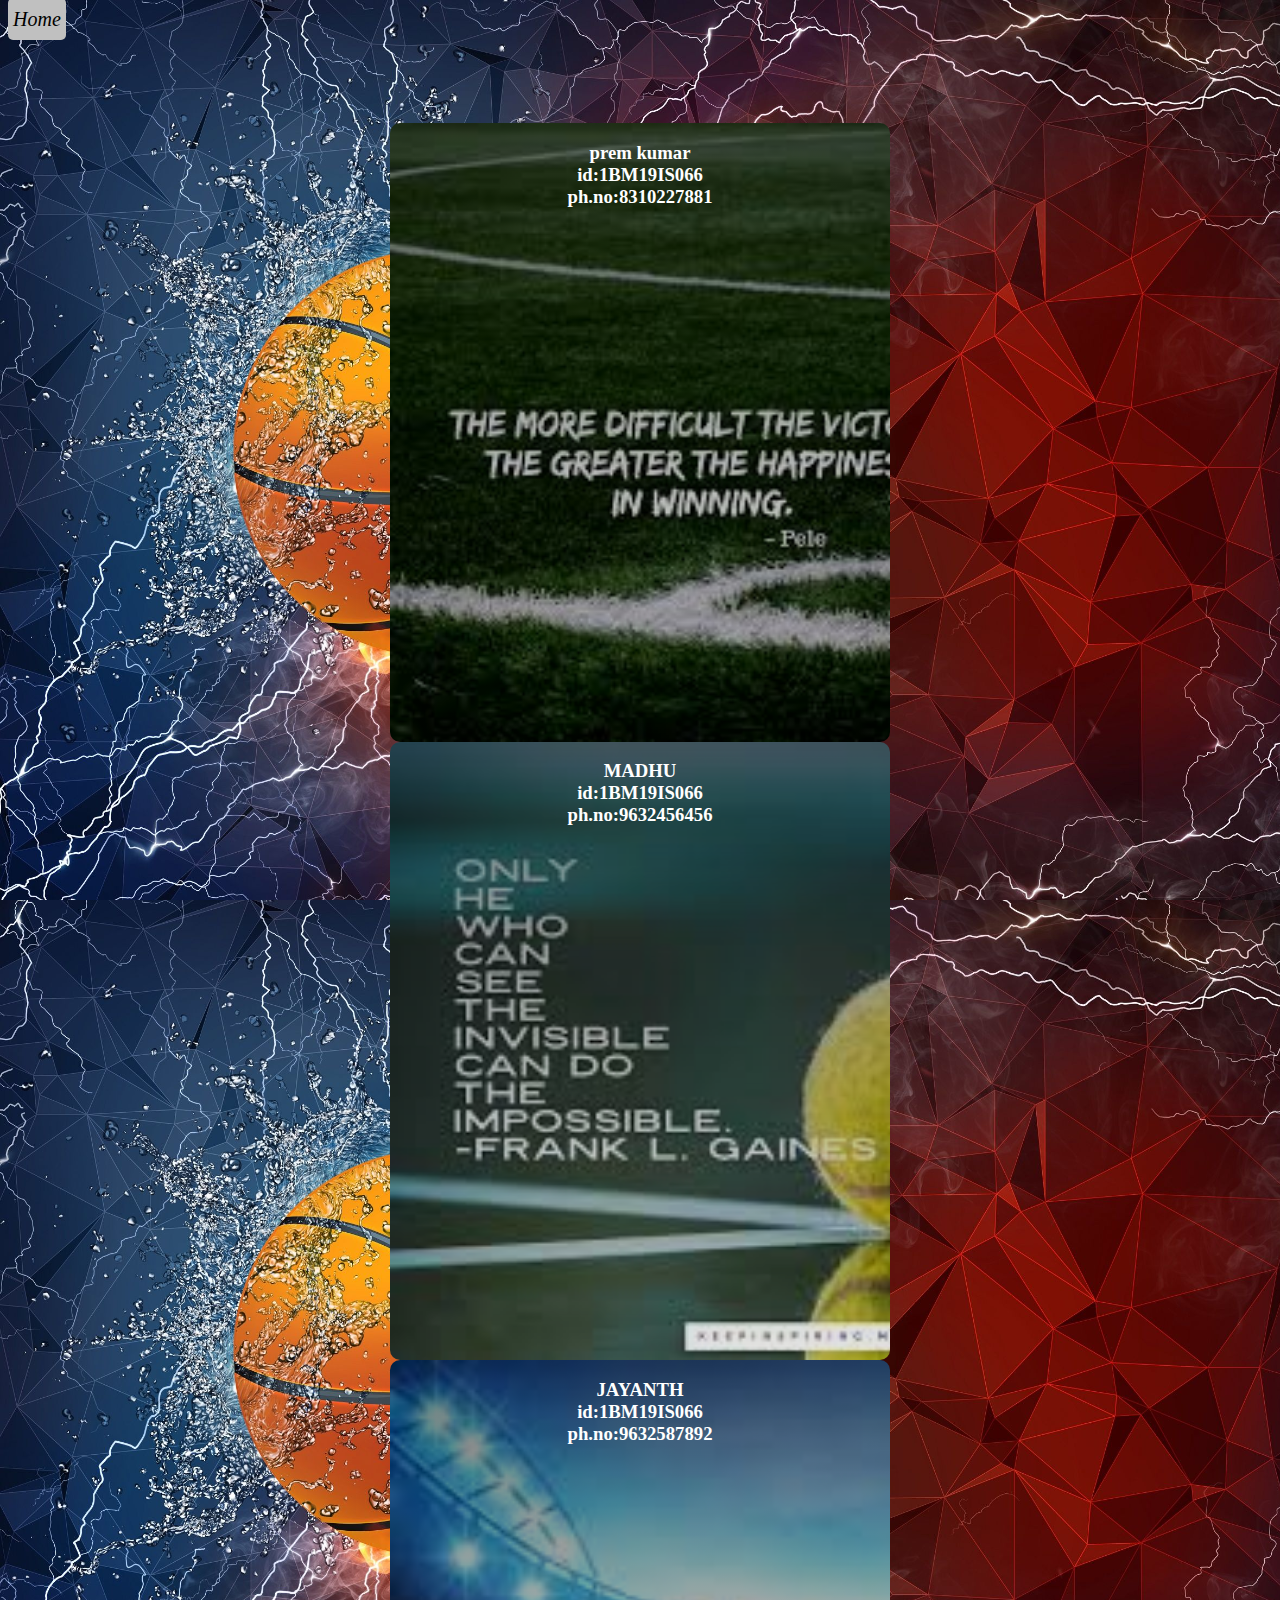
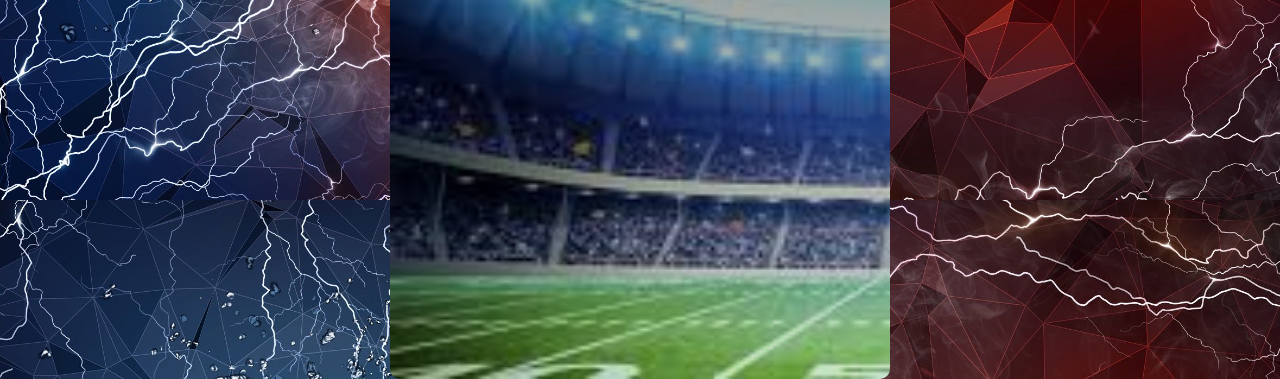
<file: aboutme (1).html>
<html>
<head>
<style>
body{
background-image:url("back.jpg");
background-size:cover;
}
h3{
Color:white;
}

 .xop-section{
max-width:500px;
margin:0 auto;
padding:6% 2%;
max-height:50px;
}

.xop-grid{
margin:20 px 0 0 0;
padding:0;
list-style:none;
display:block;
text-align:center;
width:100%;
}

.xop-grid:after {
 clear: both;
}

.xop-grid:after, .xop-box:before {
 content: "";
display: table;
}

.xop-grid li {
 width: 150px;
height: 100px;
display: inline;
margin:20px;
}

.xop-box {
 width: 100%;
height: 70%;
position: relative;
cursor: pointer;
border-radius: 10px;
-webkit-transition: 0.3s ease-in-out,-webkit-transform 0.3s ease-in-out;
-moz-transition: 0.3s ease-in-out,-moz-transition 0.3s ease-in-out;
transition: 0.3s ease-in-out, transform 0.3s ease-in-out;  
}

.xop-box:hover {
 transform: scale(1.05);

}

.xop-img-1 {
 background: linear-gradient(rgba( 0, 0, 0, 0.50),rgba(0, 0, 0, 0.10)),
url("quote5.jpg");
background-size:cover;
}
.xop-img-2 {
 background: linear-gradient(rgba( 0, 0, 0, 0.50),rgba(0, 0, 0, 0.10)),
url("quote2.jpg");
background-size:cover;
}
.xop-img-3 {
 background: linear-gradient(rgba( 0, 0, 0, 0.50),rgba(0, 0, 0, 0.10)),
url("quote6.jpg");
background-size:cover;
}

#new{
padding:10px 5px;
background-color:silver;
border-radius:5px;
color:black;
font-style:italic;
font-size:20px;
text-decoration:none;
align:left;
left-align:30px;
}
#new:hover{
background-color:white;
}

.xop-info h3 {
 font-family: 'pacifico', cursive;
font-weight: 400;
color: #fff;
font-size: 42px;
margin: 0 30px;
padding: 100px 0 0 0;
line-height: 1.5;
}

.xop-info p {
 font-family: 'Source Sans Pro', sans-serif;
color:#fff;
} 
</style>
</head>
<body>
<a href="main2.html" id="new">Home</a>
<div class="xop-section">
<ul class="xop-grid">
<li>
<div class="xop-box xop-img-1">

<h3>prem kumar<br>
id:1BM19IS066<br>
ph.no:8310227881<br>
</h3>
<p></p>

</div>
</li>
<li>
<div class="xop-box xop-img-2">

<h3>MADHU<br>
id:1BM19IS066<br>
ph.no:9632456456<br>
</h3>

</div>
</li>
<li>
<div class="xop-box xop-img-3">

<h3>JAYANTH<br>
id:1BM19IS066<br>
ph.no:9632587892<br>
</h3>

</div>
</li>

</ul>
</body>
</html>
</file>
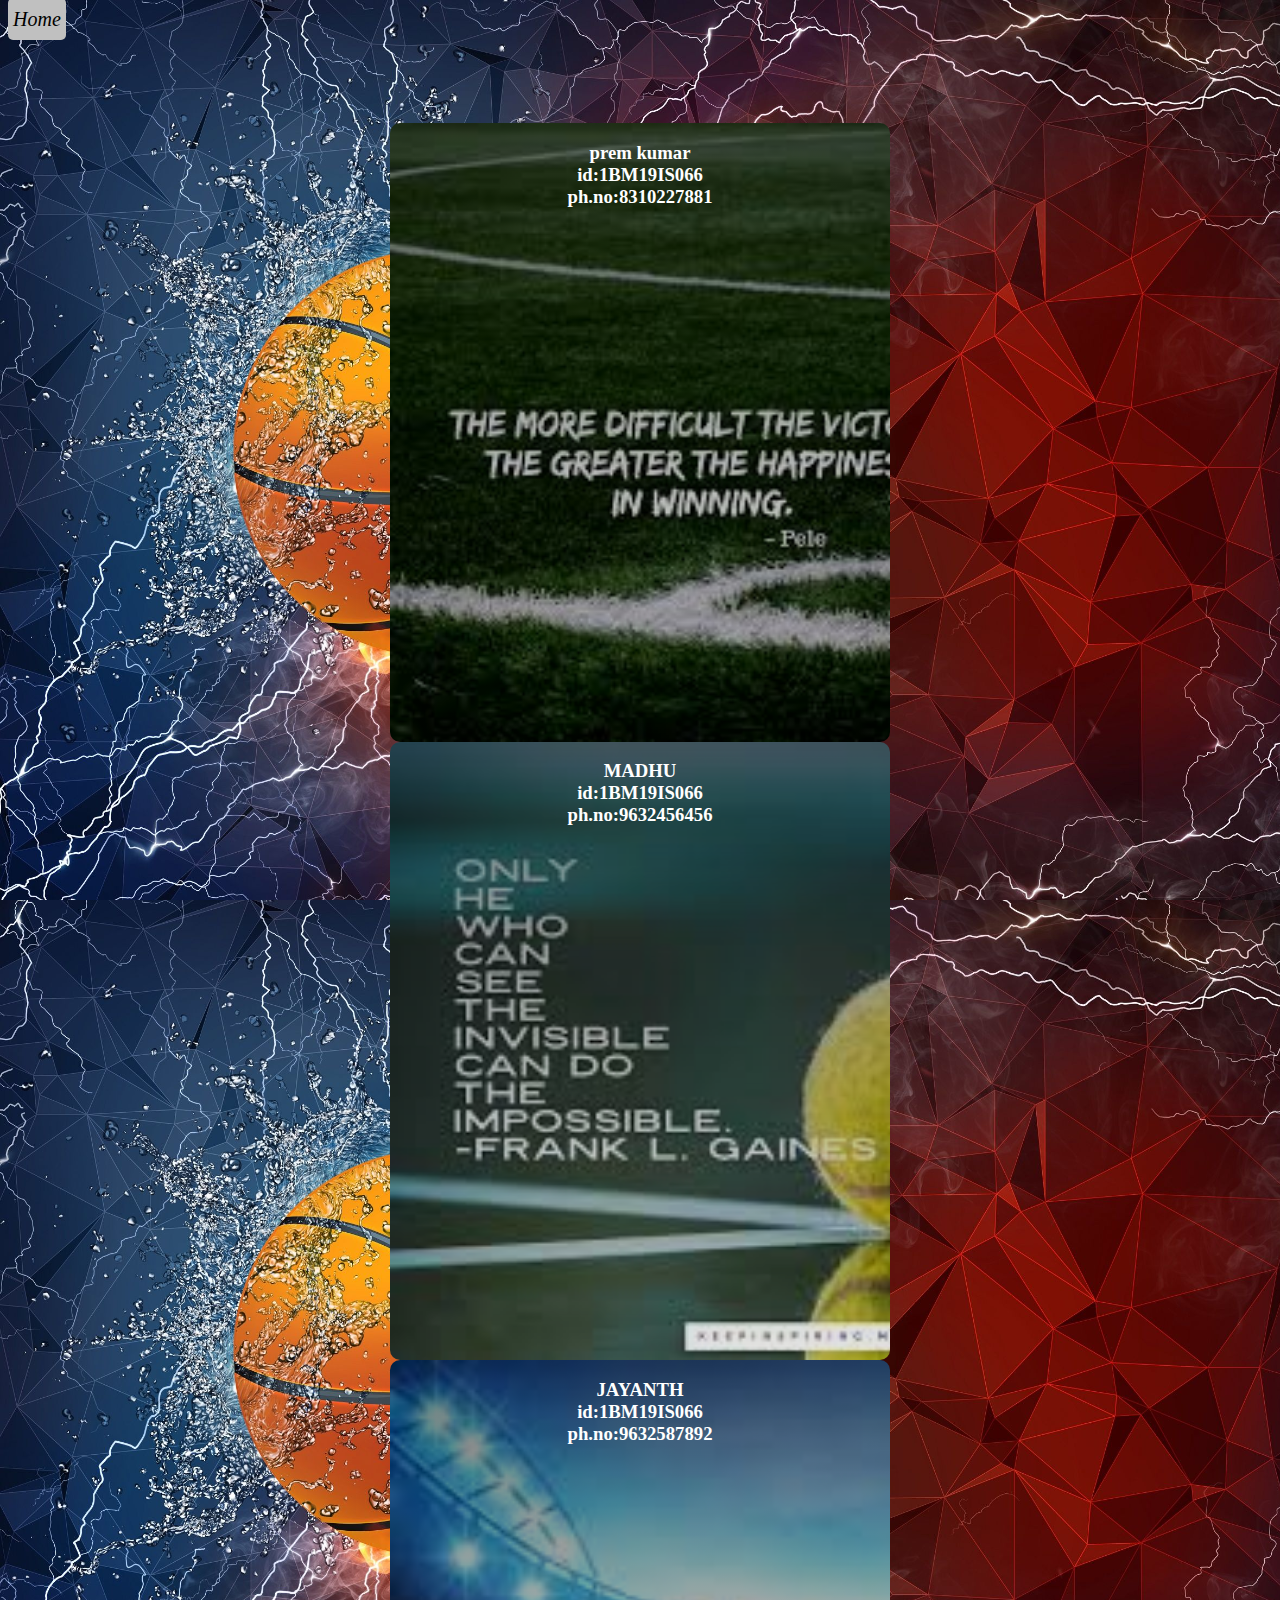
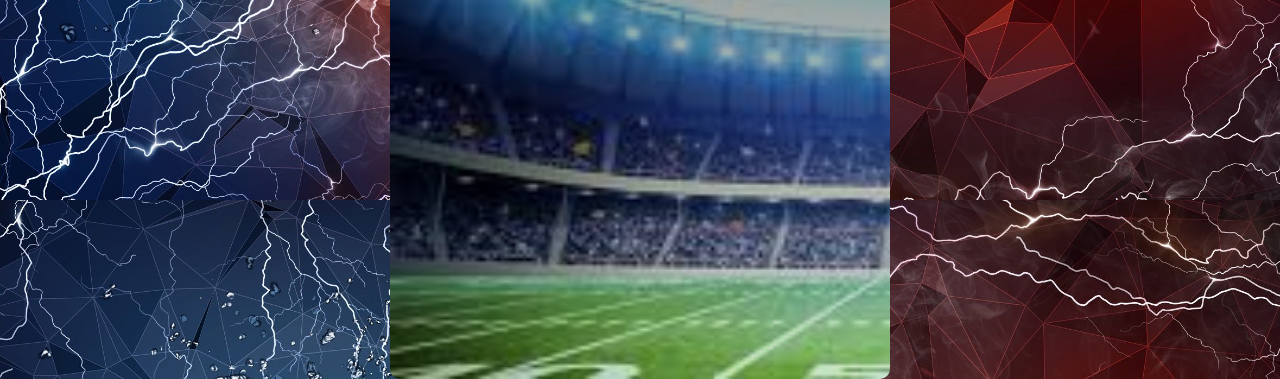
<file: aboutme.html>
<html>
<head>
<style>
body{
background-image:url("back.jpg");
background-size:cover;
}
h3{
Color:white;
}

 .xop-section{
max-width:500px;
margin:0 auto;
padding:6% 2%;
max-height:50px;
}

.xop-grid{
margin:20 px 0 0 0;
padding:0;
list-style:none;
display:block;
text-align:center;
width:100%;
}

.xop-grid:after {
 clear: both;
}

.xop-grid:after, .xop-box:before {
 content: "";
display: table;
}

.xop-grid li {
 width: 150px;
height: 100px;
display: inline;
margin:20px;
}

.xop-box {
 width: 100%;
height: 70%;
position: relative;
cursor: pointer;
border-radius: 10px;
-webkit-transition: 0.3s ease-in-out,-webkit-transform 0.3s ease-in-out;
-moz-transition: 0.3s ease-in-out,-moz-transition 0.3s ease-in-out;
transition: 0.3s ease-in-out, transform 0.3s ease-in-out;  
}

.xop-box:hover {
 transform: scale(1.05);

}

.xop-img-1 {
 background: linear-gradient(rgba( 0, 0, 0, 0.50),rgba(0, 0, 0, 0.10)),
url("quote5.jpg");
background-size:cover;
}
.xop-img-2 {
 background: linear-gradient(rgba( 0, 0, 0, 0.50),rgba(0, 0, 0, 0.10)),
url("quote2.jpg");
background-size:cover;
}
.xop-img-3 {
 background: linear-gradient(rgba( 0, 0, 0, 0.50),rgba(0, 0, 0, 0.10)),
url("quote6.jpg");
background-size:cover;
}
.xop-img-4 {
 background: linear-gradient(rgba( 0, 0, 0, 0.50),rgba(0, 0, 0, 0.10)),
url(saiprasad1.jpg);
background-size:cover;
height:80%;
width:90%;
}

#new{
padding:10px 5px;
background-color:silver;
border-radius:5px;
color:black;
font-style:italic;
font-size:20px;
text-decoration:none;
align:left;
left-align:30px;
}
#new:hover{
background-color:white;
}

.xop-info h3 {
 font-family: 'pacifico', cursive;
font-weight: 400;
color: #fff;
font-size: 42px;
margin: 0 30px;
padding: 100px 0 0 0;
line-height: 1.5;
}

.xop-info p {
 font-family: 'Source Sans Pro', sans-serif;
color:#fff;
} 
</style>
</head>
<body>
<a href="main2.php" id="new">Home</a>
<div class="xop-section">
<ul class="xop-grid">
<li>
<div class="xop-box xop-img-1">

<h3>prem kumar<br>
id:1BM19IS066<br>
ph.no:8310227881<br>
</h3>
<p></p>

</div>
</li>
<li>
<div class="xop-box xop-img-2">

<h3>MADHU<br>
id:1BM19IS066<br>
ph.no:9632456456<br>
</h3>

</div>
</li>
<li>
<div class="xop-box xop-img-3">

<h3>JAYANTH<br>
id:1BM19IS066<br>
ph.no:9632587892<br>
</h3>

</div>
</li>

</ul>
</body>
</html>
</file>
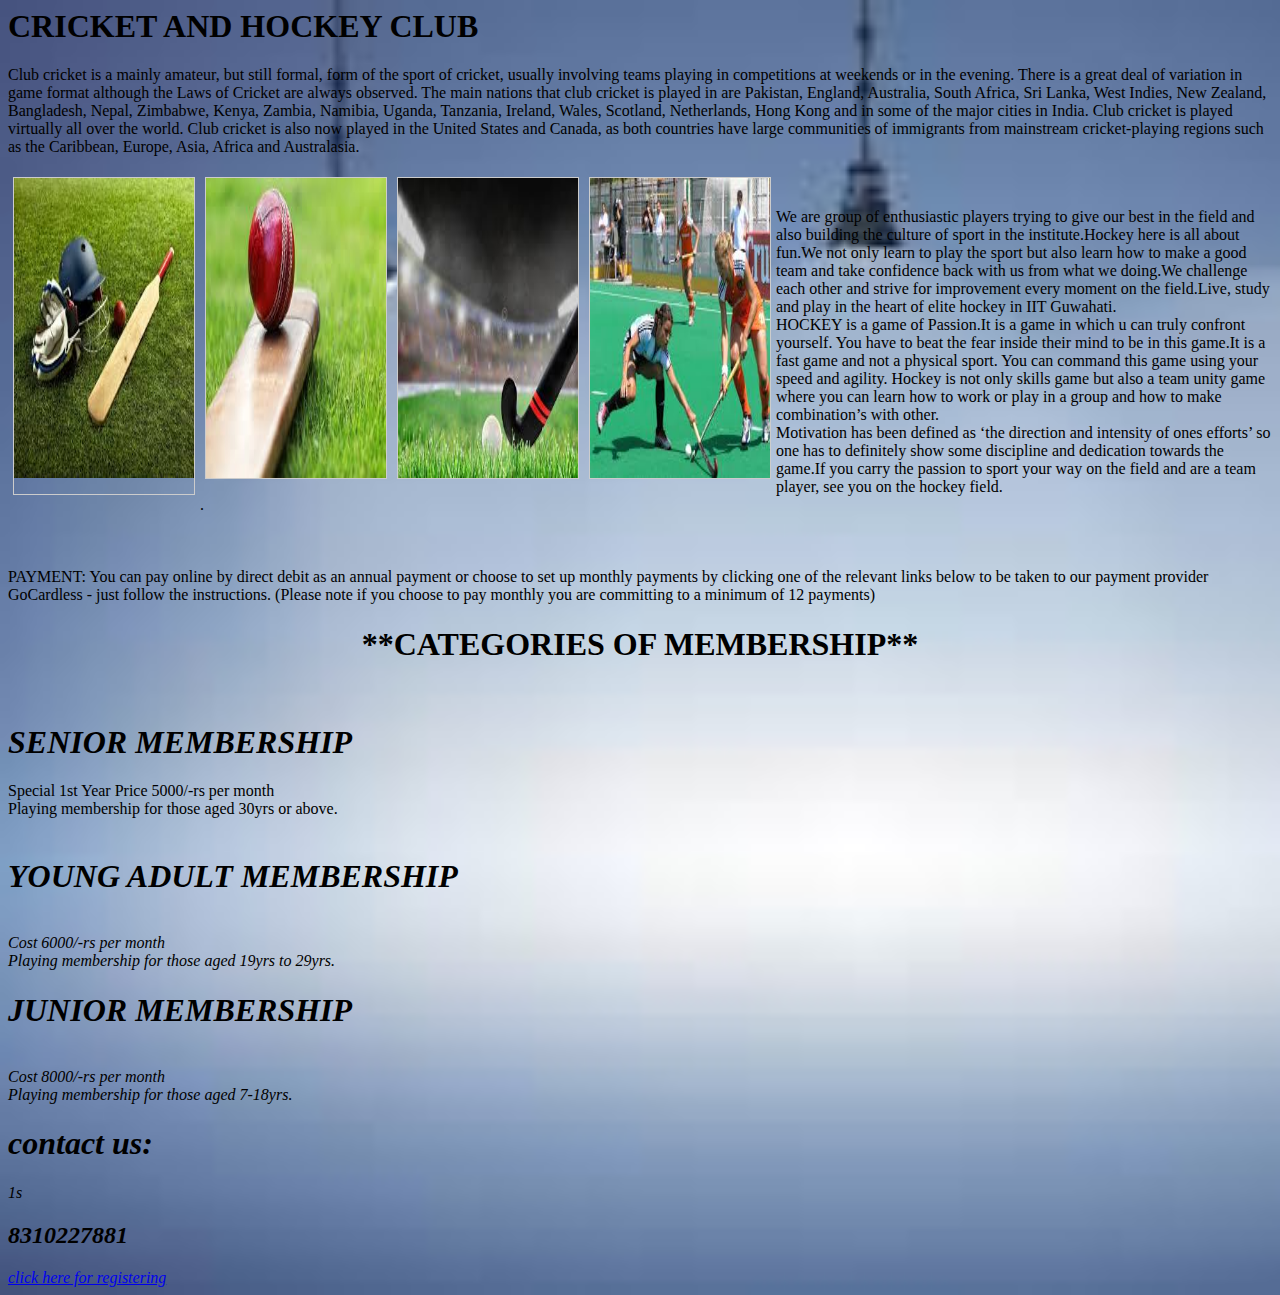
<file: club1.html>
<HTML>
    <head>
    <title> CLUB ON CRICKET AND hockey</title>
    <style>
    body{
    background:'back2.jpg';
    background-image: url(back2.jpg);
    background-size:cover;
    }
    </style>
    </head>
    <font color="black">
    <body>
    <p><h1> CRICKET AND HOCKEY CLUB</h1>
    Club cricket is a mainly amateur, but still formal, form of the sport of cricket, usually involving teams playing in competitions at weekends or in the evening.
     There is a great deal of variation in game format although the Laws of Cricket are always observed. The main nations that club cricket is played in are Pakistan, 
    England, Australia, South Africa, Sri Lanka, West Indies, New Zealand, Bangladesh, Nepal, Zimbabwe, Kenya, Zambia, Namibia, Uganda, Tanzania, Ireland, Wales, Scotland,
     Netherlands, Hong Kong and in some of the major cities in India. Club cricket is played virtually all over the world. Club cricket is also now played in the United 
    States and Canada, as both countries have large communities of immigrants from mainstream cricket-playing regions such as the Caribbean, Europe, Asia, Africa and 
    Australasia.<br>
    <p>
    </body><head>
    <style>
    div.gallery {
        margin: 5px;
        border: 1px solid #ccc;
        float: left;
        width: 180px;
    }
    
    div.gallery:hover {
        border: 1px solid #777;
    }
    
    div.gallery img {
        width: 100%;
        height: 300;
    }
    
    div.desc {
        padding: 15px;
        text-align: center;
    }
    </style>
    </head>
    <body>
    
    <div class="gallery">
        <img src="cric1.jpg" alt="cric1" width="300" height="200">
    <p>
      </a>
    </div>
    
    <div class="gallery">
        <img src="cric2.jpg" alt="crcicket pic" width="300" height="200">
      </a>
    </div>
    
    <div class="gallery">
        <img src="hockey1.jpg" alt="hockey pic" width="300" height="200">
      </a>
    </div>
    
    <div class="gallery">
        <img src="hockey2.jpg" alt="hockey pic" width="300" height="200">
      </a>
    </div>	
    </body><br><br>
    <body>
    We are group of enthusiastic players trying to give our best in the field and also building the culture of sport in the institute.Hockey here is all about fun.We 
    not only learn to play the sport but also learn how to make a good team and take confidence back with us from what we doing.We challenge each other and strive for
     improvement every moment on the field.Live, study and play in the heart of elite hockey in IIT Guwahati.<br>
    
    HOCKEY is a game of Passion.It is a game in which u can truly confront yourself. You have to beat the fear inside their mind to be in this game.It is a fast game 
    and not a physical sport. You can command this game using your speed and agility. Hockey is not only skills game but also a team unity game where you can learn how 
    to work or play in a group and how to make combination’s with other. <br>
    
    Motivation has been defined as ‘the direction and intensity of ones efforts’ so one has to definitely show some discipline and dedication towards the game.If
     you carry the passion to sport your way on the field and are a team player, see you on the hockey field.<br>.
    </body>
    <body><br>
      <br><br>
      <br>
      

    PAYMENT:
    You can pay online by direct debit as an annual payment or choose to set up monthly payments by clicking one of the relevant links below to be taken to our
     payment provider GoCardless - just follow the instructions. (Please note if you choose to pay monthly you are committing to a minimum of 12 payments)<br>
    <h1><b><center>**CATEGORIES OF MEMBERSHIP**</center></b></h1><br>
    <h1><i>SENIOR MEMBERSHIP</i></h1>
    Special 1st Year Price 5000/-rs  per month<br>
    
    Playing membership for those aged 30yrs or above. <br><br>
    <h1><i>YOUNG ADULT MEMBERSHIP</i1></h1><br>
    Cost 6000/-rs  per month<br>
    
    Playing membership for those aged 19yrs to 29yrs. <br>
    <h1><i>JUNIOR MEMBERSHIP</i></h1><br>
    Cost 8000/-rs per month<br>
    
    Playing membership for those aged 7-18yrs. <br>
    <h1> contact us:</h1>1s
    <h2>8310227881</h2></font>
    <link rel="style sheet"type="text/css"href="style.css"/>
    <a href="form2.html"><i>click here for registering </i></a></html>
</file>
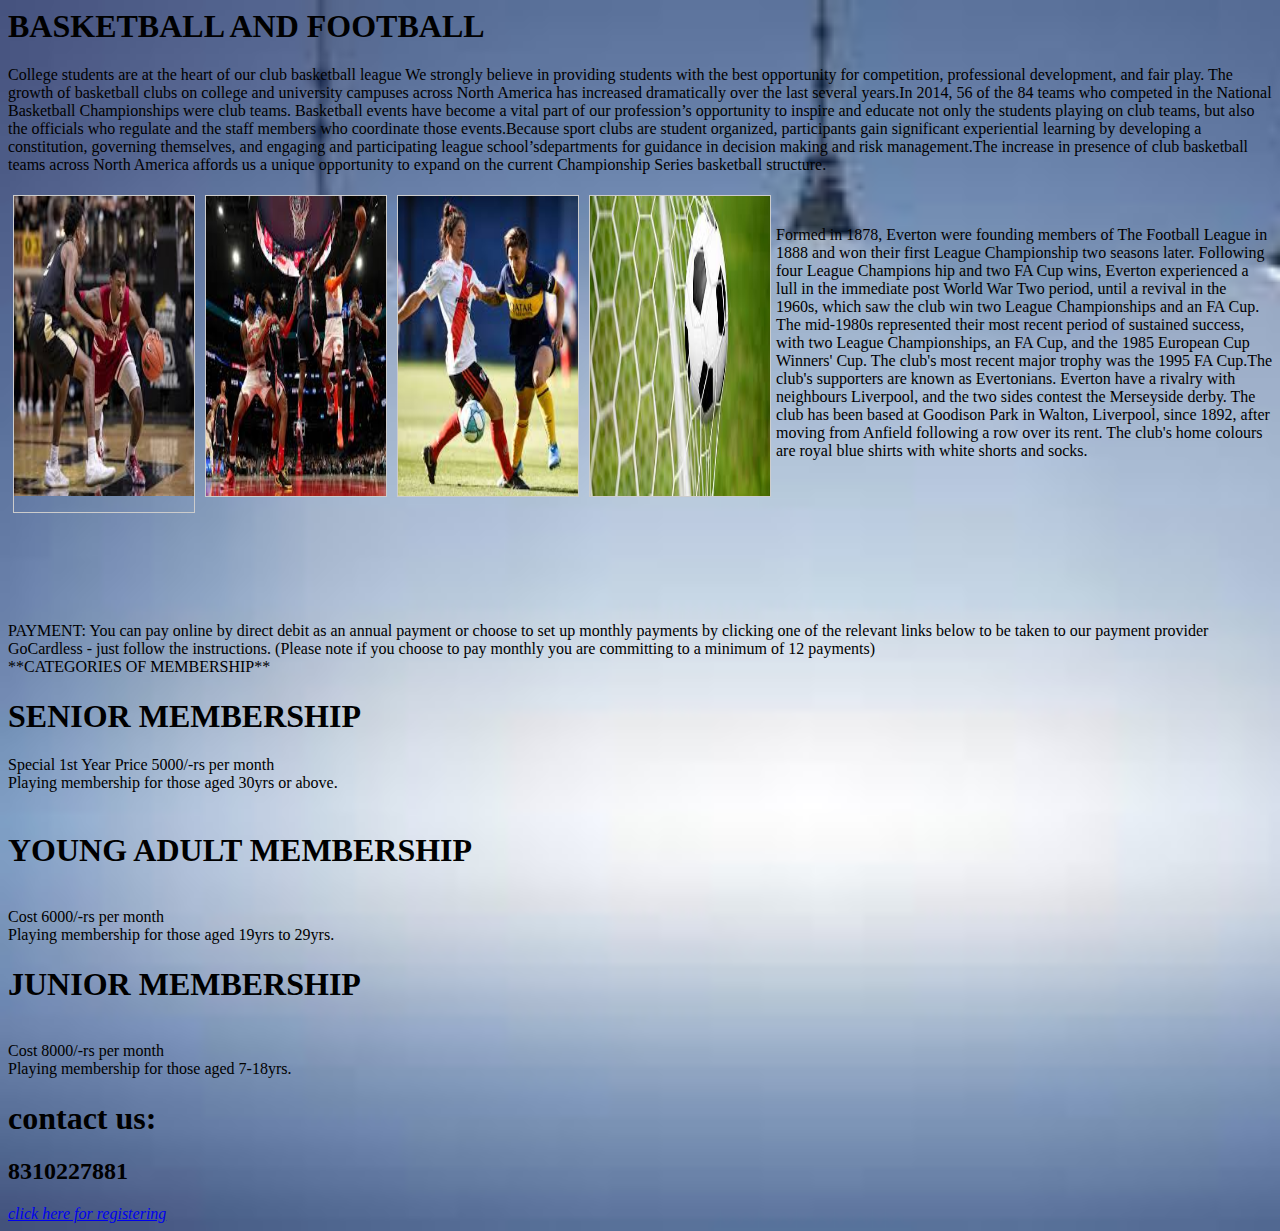
<file: club2.html>
<HTML>
    <head>
    <title> BASKETBALL AND FOOTBALL CLUB</title>
    <style>
    body{
    background-image:url('back2.jpg');
    background-position:cover;
    background-size:cover;
    }
    </style>
    </head>
    <font color="black">
    <body>
    <p><h1> BASKETBALL AND FOOTBALL</h1>
    College students are at the heart of our club basketball league
    We strongly believe in providing students with the best opportunity for competition, professional development, and fair play. The growth of basketball clubs on 
    college and university campuses across North America has increased dramatically over the last several years.In 2014, 56 of the 84 teams who competed in the 
     National Basketball Championships were club teams. Basketball events have become a vital part of our profession’s opportunity to inspire and educate not 
    only the students playing on club teams, but also the officials who regulate and the staff members who coordinate those events.Because sport clubs are student
     organized, participants gain significant experiential learning by developing a constitution, governing themselves, and engaging and participating league 
    school’sdepartments for guidance in decision making and risk management.The increase in presence of club basketball teams across North America affords us a unique 
    opportunity to expand on the current  Championship Series basketball structure.
    <p>
    </body><head>
    <style>
    div.gallery {
        margin: 5px;
        border: 1px solid #ccc;
        float: left;
        width: 180px;
    }
    
    div.gallery:hover {
        border: 1px solid #777;
    }
    
    div.gallery img {
        width: 100%;
        height: 300;
    }
    
    div.desc {
        padding: 15px;
        text-align: center;
    }
    </style>
    </head>
    <body>
    
    <div class="gallery">
        <img src="basket2..jpg" alt="cric1" width="300" height="200">
    <p>
      </a>
    </div>
    
    <div class="gallery">
        <img src="basket1.jpg" alt="crcicket pic" width="300" height="200">
      </a>
    </div>
    
    <div class="gallery">
        <img src="fb1.jpg" alt="cricket pic" width="300" height="200">
      </a>
    </div>
    
    <div class="gallery">
        <img src="fb2.jpg" alt="cricket pic" width="300" height="200">
      </a>
    </div>	
    </body><br><br>
    <body>
    Formed in 1878, Everton were founding members of The Football League in 1888 and won their first League Championship two seasons later. Following four League Champions
    hip and two FA Cup wins, Everton experienced a lull in the immediate post World War Two period, until a revival in the 1960s, which saw the club win two League
     Championships and an FA Cup. The mid-1980s represented their most recent period of sustained success, with two League Championships, an FA Cup, and the 1985 
    European Cup Winners' Cup. The club's most recent major trophy was the 1995 FA Cup.The club's supporters are known as Evertonians. Everton have a rivalry with
     neighbours Liverpool, and the two sides contest the Merseyside derby. The club has been based at Goodison Park in Walton, Liverpool, since 1892, after moving from 
    Anfield following a row over its rent. The club's home colours are royal blue shirts with white shorts and socks.
    </body><br>
    
    <body>
      <br>
      <br>
      <br>
      <br>
      <br>
      <br>
      <br><br>
      <br>

    PAYMENT:
    You can pay online by direct debit as an annual payment or choose to set up monthly payments by clicking one of the relevant links below to be taken to our
     payment provider GoCardless - just follow the instructions. (Please note if you choose to pay monthly you are committing to a minimum of 12 payments)<br>
    **CATEGORIES OF MEMBERSHIP**<br>
    <h1>SENIOR MEMBERSHIP</h1>
    Special 1st Year Price 5000/-rs  per month<br>
    
    
    Playing membership for those aged 30yrs or above. <br><br>
    <h1>YOUNG ADULT MEMBERSHIP</h1><br>
    Cost 6000/-rs  per month<br>
    
    Playing membership for those aged 19yrs to 29yrs. <br>
    <h1>JUNIOR MEMBERSHIP</h1><br>
    Cost 8000/-rs per month<br>
    
    Playing membership for those aged 7-18yrs. <br>
    <h1> contact us:</h1>
    <h2>8310227881</h2></font>
    <link rel="style sheet"type="text/css"href="style.css"/>
    <a href="form3.html"><i>click here for registering</i> </a></html>
</file>
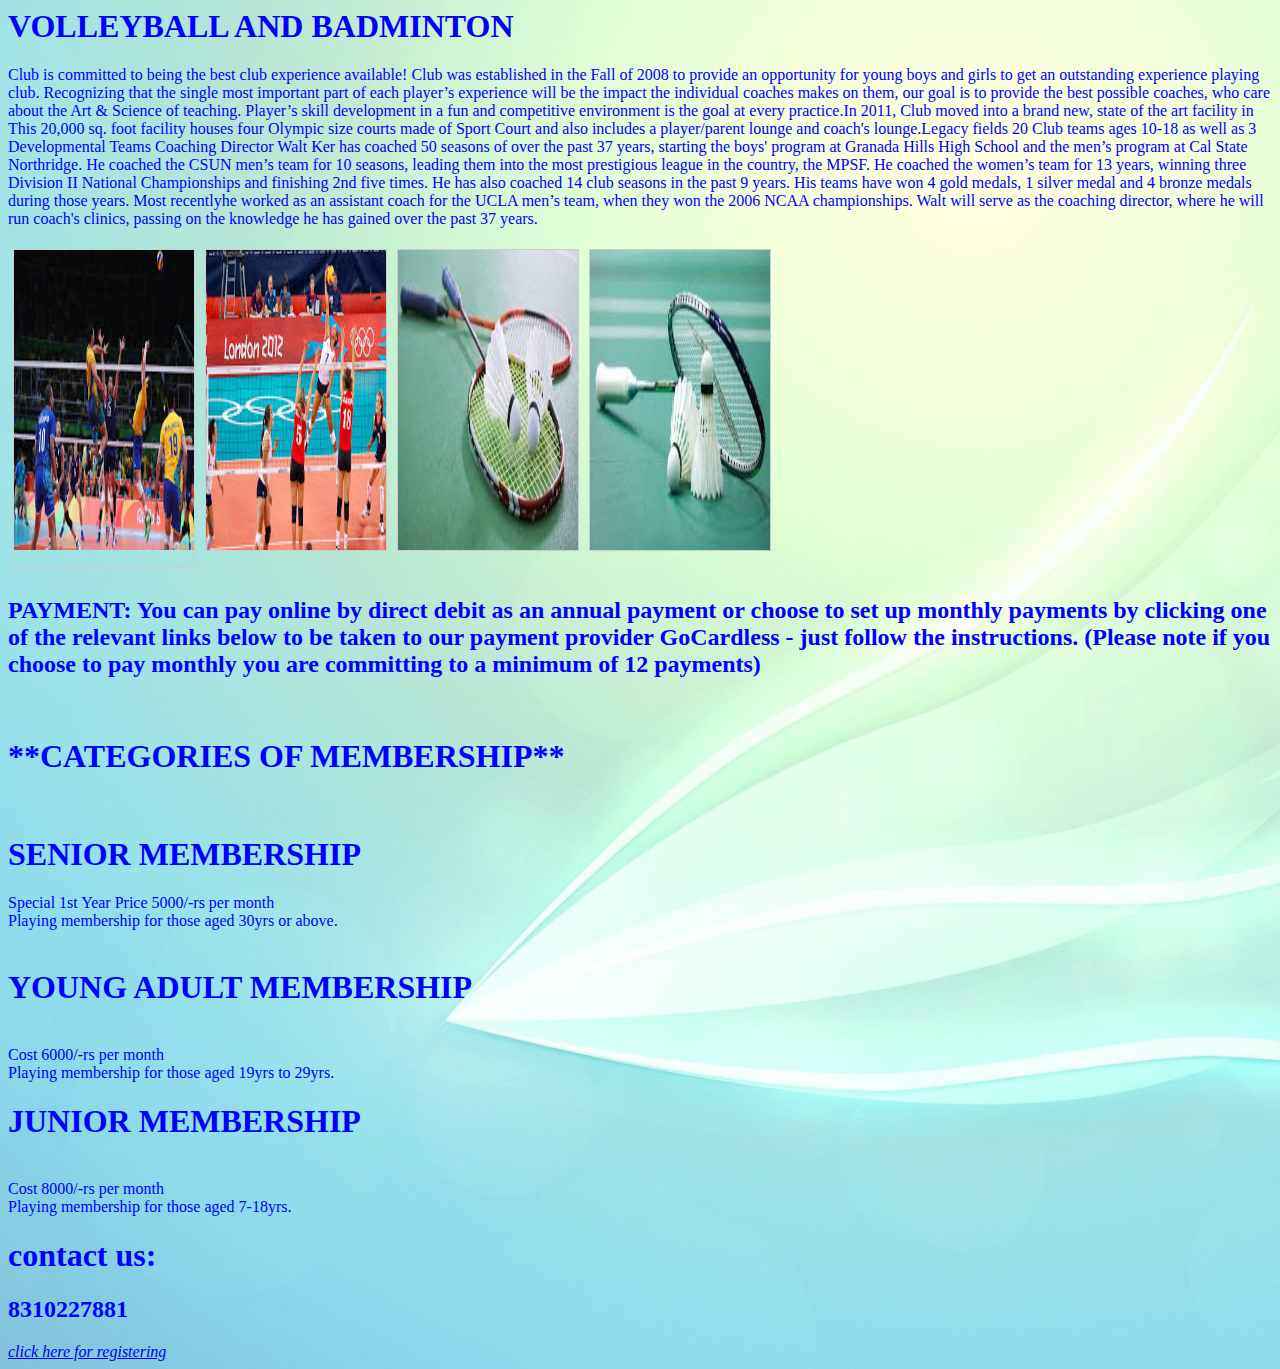
<file: club3.html>
<HTML>
    <head>
    <title> VOLLEYBALL AND BADMINTON CLUB</title>
    <style>
    body{
    background-image:url('back1.jpg');
    background-position:cover;
    background-size:cover;
    }
    </style>
    </head>
    <font color="blue">
    <body>
    <p><h1> VOLLEYBALL AND BADMINTON</h1>
     Club is committed to being the best club experience available! Club was established in the Fall of 2008 to provide an opportunity for young boys and girls to get an
     outstanding experience playing club. Recognizing that the single most important part of each player’s experience will be the impact the individual coaches makes on
     them, our goal is to provide the best possible coaches, who care about the Art & Science of teaching. Player’s skill development in a fun and competitive environment
     is the goal at every practice.In 2011,  Club moved into a brand new, state of the art facility in  This 20,000 sq. foot facility houses four Olympic size  courts made
     of Sport Court and also includes a player/parent lounge and coach's lounge.Legacy fields 20 Club teams ages 10-18 as well as 3 Developmental Teams Coaching Director
     Walt Ker has coached 50 seasons of over the past 37 years, starting the boys' program at Granada Hills High School and the men’s program at Cal State Northridge.  He
     coached the CSUN men’s team for 10 seasons, leading them into the most prestigious league in the country, the MPSF. He coached the women’s team for 13 years, winning
     three Division II National Championships and finishing 2nd five times. He has also coached 14 club seasons in the past 9 years. His teams have won 4 gold medals, 1 
    silver medal and 4 bronze medals during those years.  Most recentlyhe worked as an assistant coach for the UCLA men’s team, when they won the 2006 NCAA championships.
    Walt will serve as the coaching director, where he will run coach's  clinics, passing on the knowledge he has gained over the past 37 years.
    <p>
    </body><head>
    <style>
    div.gallery {
        margin: 5px;
        border: 1px solid #ccc;
        float: left;
        width: 180px;
    }
    
    div.gallery:hover {
        border: 1px solid #777;
    }
    
    div.gallery img {
        width: 100%;
        height: 300;
    }
    
    div.desc {
        padding: 15px;
        text-align: center;
    }
    </style>
    </head>
    <body>
    
    <div class="gallery">
        <img src="vb1.jpg" alt="cric1" width="300" height="200">
    <p>
      </a>
    </div>
    
    <div class="gallery">
        <img src="vb2.jpg" alt="crcicket pic" width="300" height="200">
      </a>
    </div>
    
    <div class="gallery">
        <img src="bb1.jpg" alt="cricket pic" width="300" height="200">
      </a>
    </div>
    
    <div class="gallery">
        <img src="bb2.jpg" alt="cricket pic" width="300" height="200">
      </a>
    </div>	
    </body><br><br><h2>
      <br>
      <br>
      <br>
      <br>
      <br>
      <br>
      <br><br>
      <br>
      <br>
      <br>


    PAYMENT:
    You can pay online by direct debit as an annual payment or choose to set up monthly payments by clicking one of the relevant links below to be taken to our
     payment provider GoCardless - just follow the instructions. (Please note if you choose to pay monthly you are committing to a minimum of 12 payments)</h2><br>
    <h1>**CATEGORIES OF MEMBERSHIP**</h1><br>
    <h1>SENIOR MEMBERSHIP</h1>
    Special 1st Year Price 5000/-rs  per month<br>
    
    
    Playing membership for those aged 30yrs or above. <br><br>
    <h1>YOUNG ADULT MEMBERSHIP</h1><br>
    Cost 6000/-rs  per month<br>
    
    Playing membership for those aged 19yrs to 29yrs. <br>
    <h1>JUNIOR MEMBERSHIP</h1><br>
    Cost 8000/-rs per month<br>
    
    Playing membership for those aged 7-18yrs. <br>
    <h1> contact us:</h1>
    <h2>8310227881</h2></font>
    <link rel="style sheet"type="text/css"href="style.css"/>
    <a href="form4.html"><i>click here for registering</i> </a></html>
</file>
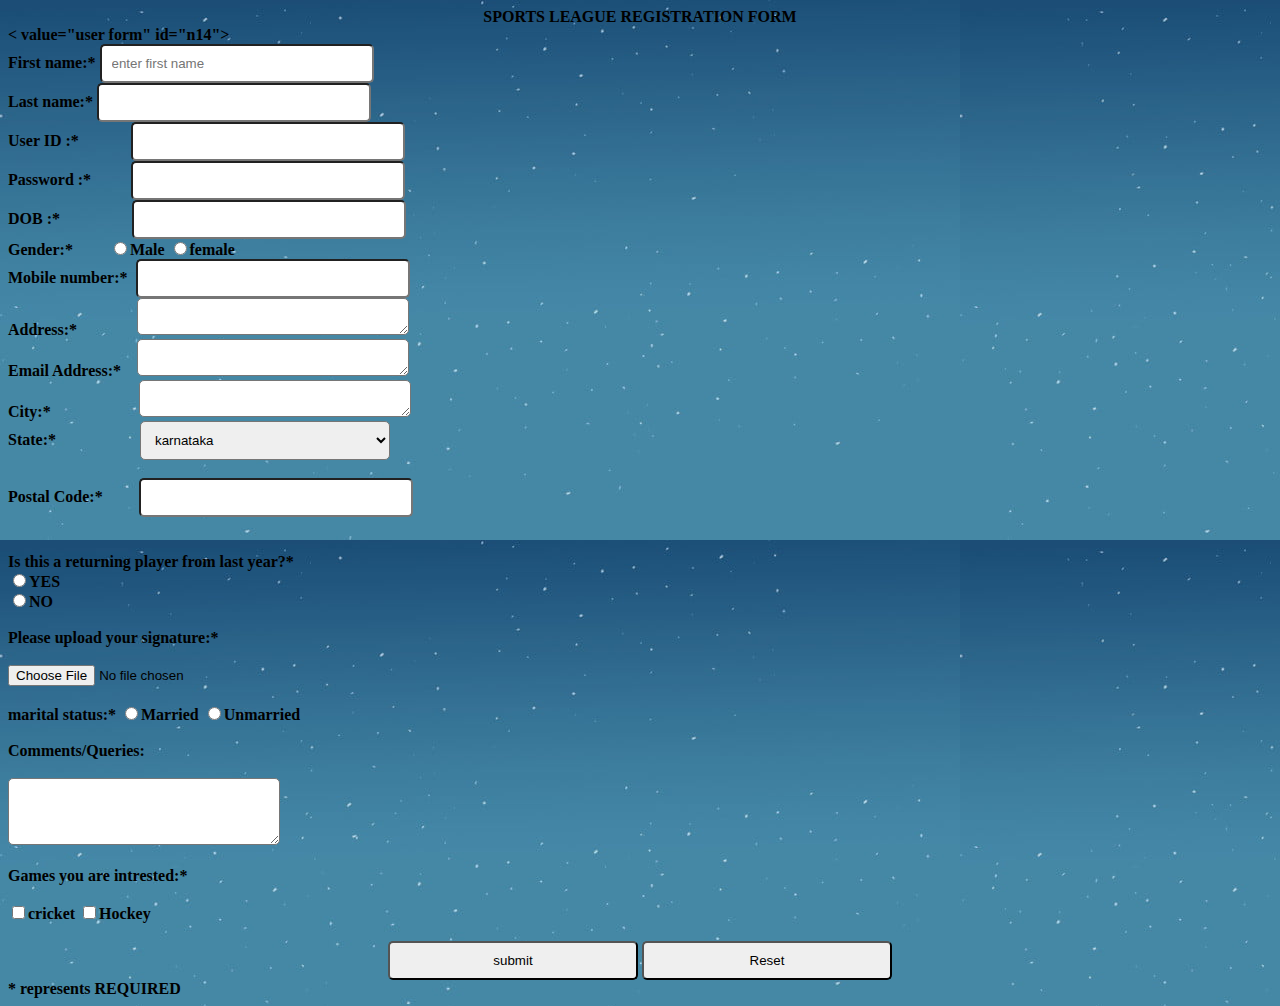
<file: form2.html>
<!DOCTYPE html>
<html>
<head>
<center>SPORTS LEAGUE REGISTRATION FORM </center>
<style>
form{
    

}
body{
background-color:skyblue;
font-style:30px;
font-weight:bold;
background-image:url('back3.jpg');

}


#n1{
width:250px;
padding:10px;
border-radius:5px;
outline:0px;
}
#n2{
width:250px;
padding:10px;
border-radius:5px;
outline:0px;
}
#n3{
width:250px;
padding:10px;
border-radius:5px;
outline:0px;
}
#n4{
width:250px;
padding:10px;
border-radius:5px;
outline:0px;
}
#n5{
width:250px;
padding:10px;
border-radius:5px;
outline:0px;
}
#n6{
width:250px;
padding:10px;
border-radius:5px;
outline:0px;
}#n7{
width:250px;
padding:10px;
border-radius:5px;
outline:0px;
}#n8{
width:250px;
padding:10px;
border-radius:5px;
outline:0px;
}
#n9{
width:250px;
padding:10px;
border-radius:5px;
outline:0px;
}
#n10{
width:250px;
padding:10px;
border-radius:5px;
outline:0px;
}
#n11{
width:250px;
padding:10px;
border-radius:5px;
outline:0px;
}
#n12{
width:250px;
padding:10px;
border-radius:5px;
outline:0px;
}
#n13{
width:250px;
padding:10px;
border-radius:5px;
outline:0px;
}
#n14{
    width:300px;
    padding: 10px;
    border-radius:50px;
    outline:0px;
    font-display: fixed;
}




</style>
</head>
<body>
    < value="user form" id="n14">
    <br>
<form method="get" id="p" >
First name:*    <input type = "text" name="first_name" required placeholder="enter first name" id="n1"/>
<br>
Last name:*     <input type = "text" name="last_name" id="n2"/>
<br>
User ID :*    &nbsp;&nbsp;&nbsp;&nbsp;&nbsp;&nbsp;&nbsp;&nbsp;&nbsp;&nbsp;&nbsp; <input type = "text" name="user_id" id="n3"/>
<br>
Password :*  &nbsp;&nbsp;&nbsp;&nbsp;&nbsp;&nbsp;&nbsp;&nbsp;   <input type = "password" name="psw" pattern="(?=.\d)(?=.[A-Z]).{8,}"title="must contain atleast one
number and one uppercase and lower case letter and atleast 8 or more characters" required id="n11" p/>
<br>
DOB :*       &nbsp;&nbsp;&nbsp;&nbsp;&nbsp;&nbsp;&nbsp;&nbsp;&nbsp;&nbsp;&nbsp;&nbsp;&nbsp;&nbsp;&nbsp;&nbsp;  <input type = "text" name="dob" id="n4"/>
<br>
Gender:*     &nbsp;&nbsp;&nbsp;&nbsp;&nbsp;&nbsp;&nbsp;   <input type = "radio"name="sex"value="male">Male
                <input type = "radio"name="sex"value="female">female
<br>
Mobile number:* &nbsp;<input type = "Mobile number" name="Mobile_number" required placeholders="enter number" maxlength="10" id="n5"/>  

   
<br>
Address:*      &nbsp;&nbsp;&nbsp;&nbsp;&nbsp;&nbsp;&nbsp;&nbsp;&nbsp;&nbsp;&nbsp;&nbsp;&nbsp;  <textarea rows="1" cols="30" name="address" id="n6"></textarea>
<br>
Email Address:* &nbsp;&nbsp;&nbsp;<textarea rows="1" cols="30" name=" email_address" id="n7"></textarea>
<br>
City:*         &nbsp;&nbsp;&nbsp;&nbsp;&nbsp;&nbsp;&nbsp;&nbsp;&nbsp;&nbsp;&nbsp;&nbsp;&nbsp;&nbsp;&nbsp;&nbsp;&nbsp;&nbsp;&nbsp;&nbsp;    <textarea rows="1" cols="20" name="city" id="n7"></textarea>
<br>
State:*      &nbsp;&nbsp;&nbsp;&nbsp;&nbsp;&nbsp;&nbsp;&nbsp;&nbsp;&nbsp;&nbsp;&nbsp;&nbsp;&nbsp;&nbsp;&nbsp;&nbsp;&nbsp;&nbsp;      <select name="state" id="n8">
             <option value="1">karnataka</option>
             <option value="2">Arunachal Pradesh</option>
             <option value="3">Assam</option>
<option value="4">Bihar</option>
<option value="5">Chattisgarh</option>
<option value="6">Goa</option>
<option value="7">Haryana</option>
<option value="8">Himachal Pradesh</option>
<option value="9">Jammu and Kashmir</option>
<option value="10">Jharkhand</option>
<option value="11">ANDHRA pradesh</option>
<option value="12">Kerala</option>
<option value="13">Madhya Pradesh</option>
<option value="14">Maharashtra</option>
<option value="15">Manipur</option>
<option value="16">Meghalaya</option>
<option value="17">Mizoram</option>
<option value="18">Nagaland</option>
<option value="19">Odisha</option>
<option value="20">Punjab</option>
<option value="21">Rajasthan</option>
<option value="22">Sikkim</option>
<option value="23">Gujarat</option>
<option value="24">Tamil Nadu</option>
<option value="25">Telangana</option>
<option value="26">Tripura</option>
<option value="27">Uttar Pradesh</option>
<option value="28">Uttarakhand</option>
<option value="29">West Bengal</option>
<option value="30">Delhi</option>
<option value="31">Chandigarh</option>
<option value="32">Puducherry</option></select>
<br><br>
Postal Code:*   &nbsp;&nbsp;&nbsp;&nbsp;&nbsp;&nbsp;&nbsp <input type="postal code" name="code" maxlength="6" id="n9"/><br><br><br>
Is this a returning player from last year?*<br>
<input type="radio" name="selection"value="yes">YES<br>
<input type="radio" name="selection"value="no">NO<br><br>
Please upload your signature:*<br><br>
<input type="file" name="signature" accept="image/*"/><br><br>
marital status:* <input type="radio" name="status" value="married"/>Married
                 <input type="radio" name="status" value="unmarried"/>Unmarried
<br><br>
Comments/Queries: <br><br>
<textarea rows="3" cols="30" name="comments" id="n10" ></textarea><br><br>
Games you are intrested:*<br><br>
<input type="checkbox" name="cricket" value="on">cricket
<input type="checkbox" name="Hockey" value="on">Hockey


<br><br>
               <center> <input type="button" value="submit" id="n12" onclick="(return fun1());" >
<input type="reset" id="n13"/><br></center>
<script>

function fun1()
{
alert("hi");
var first_name=document.getElementById('n1').value;
var last_name=document.getElementById('n2').value;
var email_address=document.getElementById('n7').value;
var psw=document.getElementById('n11').value;
var code=document.getElementById('n9').value;
var Mobile_number=document.getElementById('n5').value;
var str=user_name.slice(0,1);

var str=email_address.slice(0,1);
if(first_name=="" || psw=="" || last_name=="" || email_address=="")
{
alert("please fill all the  fields");
return false;
}


else{
alert("hai");


}
}

</script>
* represents REQUIRED
</form>
</body>
</html>
</file>
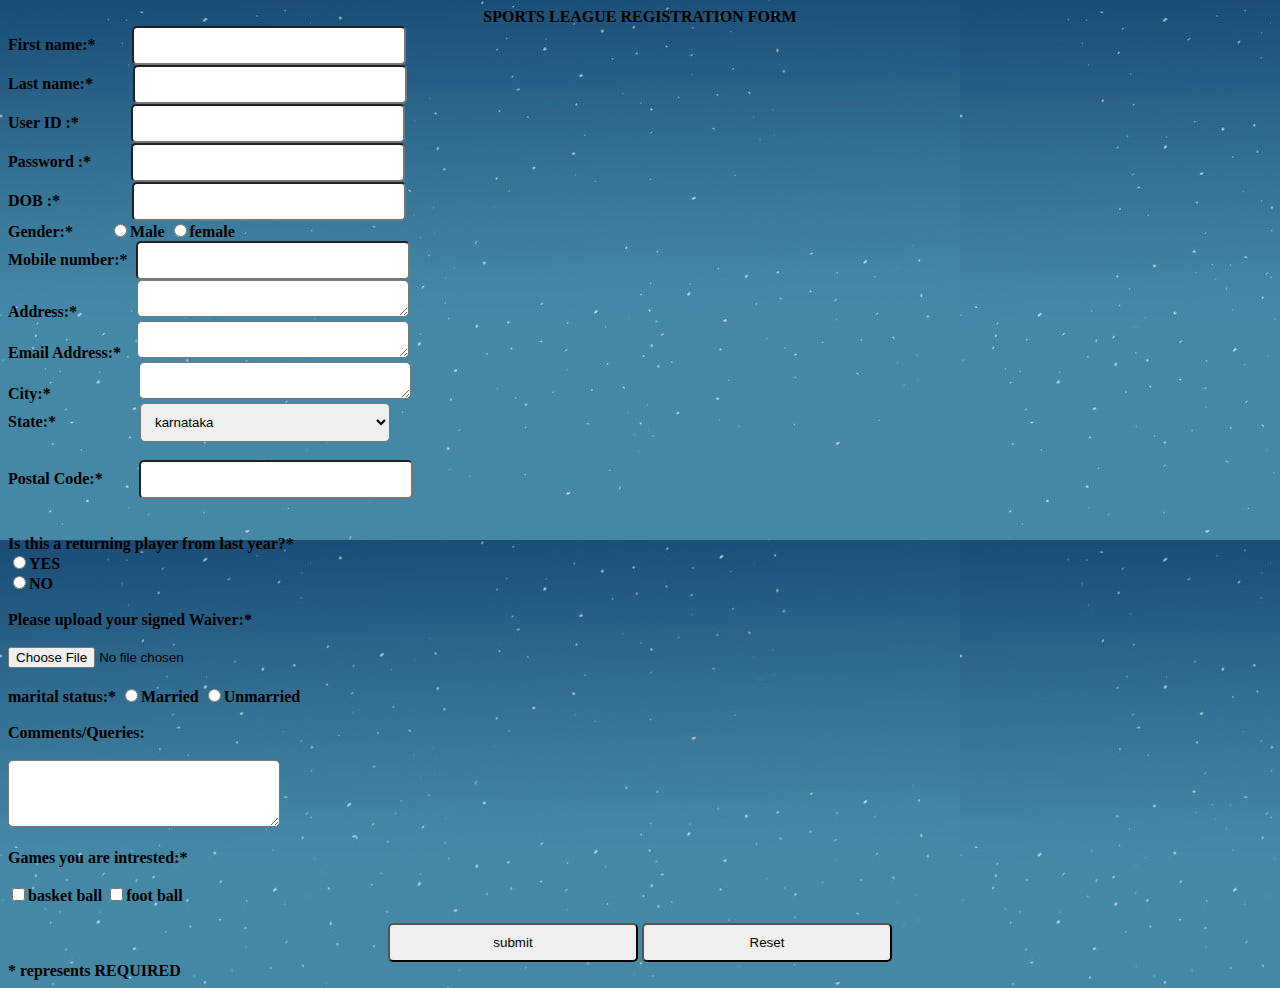
<file: form3.html>
<!DOCTYPE html>
<html>
<head>
<center>SPORTS LEAGUE REGISTRATION FORM </center>
<style>
form{
    

}
body{
background-color:skyblue;
font-style:30px;
font-weight:bold;
background-image:url('back3.jpg');

}


#n1{
width:250px;
padding:10px;
border-radius:5px;
outline:0px;
}
#n2{
width:250px;
padding:10px;
border-radius:5px;
outline:0px;
}
#n3{
width:250px;
padding:10px;
border-radius:5px;
outline:0px;
}
#n4{
width:250px;
padding:10px;
border-radius:5px;
outline:0px;
}
#n5{
width:250px;
padding:10px;
border-radius:5px;
outline:0px;
}
#n6{
width:250px;
padding:10px;
border-radius:5px;
outline:0px;
}#n7{
width:250px;
padding:10px;
border-radius:5px;
outline:0px;
}#n8{
width:250px;
padding:10px;
border-radius:5px;
outline:0px;
}
#n9{
width:250px;
padding:10px;
border-radius:5px;
outline:0px;
}
#n10{
width:250px;
padding:10px;
border-radius:5px;
outline:0px;
}
#n11{
width:250px;
padding:10px;
border-radius:5px;
outline:0px;
}
#n12{
width:250px;
padding:10px;
border-radius:5px;
outline:0px;
}
#n13{
width:250px;
padding:10px;
border-radius:5px;
outline:0px;
}




</style>
</head>
<body>
<form method="get" id="p" >
First name:*  &nbsp;&nbsp;&nbsp;&nbsp;&nbsp;&nbsp;&nbsp;  <input type = "text" name="first_name" required placeholders="enter first name" id="n1"/>
<br>
Last name:*   &nbsp;&nbsp;&nbsp;&nbsp;&nbsp;&nbsp;&nbsp;&nbsp;  <input type = "text" name="last_name" id="n2"/>
<br>
User ID :*    &nbsp;&nbsp;&nbsp;&nbsp;&nbsp;&nbsp;&nbsp;&nbsp;&nbsp;&nbsp;&nbsp; <input type = "text" name="user_id" id="n3"/>
<br>
Password :*  &nbsp;&nbsp;&nbsp;&nbsp;&nbsp;&nbsp;&nbsp;&nbsp;   <input type = "password" name="psw" pattern="(?=.\d)(?=.[A-Z]).{8,}"title="must contain atleast one
number and one uppercase and lower case letter and atleast 8 or more characters" required id="n11" p/>
<br>
DOB :*       &nbsp;&nbsp;&nbsp;&nbsp;&nbsp;&nbsp;&nbsp;&nbsp;&nbsp;&nbsp;&nbsp;&nbsp;&nbsp;&nbsp;&nbsp;&nbsp;  <input type = "text" name="dob" id="n4"/>
<br>
Gender:*     &nbsp;&nbsp;&nbsp;&nbsp;&nbsp;&nbsp;&nbsp;   <input type = "radio"name="sex"value="male">Male
                <input type = "radio"name="sex"value="female">female
<br>
Mobile number:* &nbsp;<input type = "Mobile number" name="Mobile_number" required placeholders="enter number" maxlength="10" id="n5"/>  

   
<br>
Address:*      &nbsp;&nbsp;&nbsp;&nbsp;&nbsp;&nbsp;&nbsp;&nbsp;&nbsp;&nbsp;&nbsp;&nbsp;&nbsp;  <textarea rows="1" cols="30" name="address" id="n6"></textarea>
<br>
Email Address:* &nbsp;&nbsp;&nbsp;<textarea rows="1" cols="30" name=" email_address" id="n7"></textarea>
<br>
City:*         &nbsp;&nbsp;&nbsp;&nbsp;&nbsp;&nbsp;&nbsp;&nbsp;&nbsp;&nbsp;&nbsp;&nbsp;&nbsp;&nbsp;&nbsp;&nbsp;&nbsp;&nbsp;&nbsp;&nbsp;    <textarea rows="1" cols="20" name="city" id="n7"></textarea>
<br>
State:*      &nbsp;&nbsp;&nbsp;&nbsp;&nbsp;&nbsp;&nbsp;&nbsp;&nbsp;&nbsp;&nbsp;&nbsp;&nbsp;&nbsp;&nbsp;&nbsp;&nbsp;&nbsp;&nbsp;      <select name="state" id="n8">
             <option value="1">karnataka</option>
             <option value="2">Arunachal Pradesh</option>
             <option value="3">Assam</option>
<option value="4">Bihar</option>
<option value="5">Chattisgarh</option>
<option value="6">Goa</option>
<option value="7">Haryana</option>
<option value="8">Himachal Pradesh</option>
<option value="9">Jammu and Kashmir</option>
<option value="10">Jharkhand</option>
<option value="11">ANDHRA pradesh</option>
<option value="12">Kerala</option>
<option value="13">Madhya Pradesh</option>
<option value="14">Maharashtra</option>
<option value="15">Manipur</option>
<option value="16">Meghalaya</option>
<option value="17">Mizoram</option>
<option value="18">Nagaland</option>
<option value="19">Odisha</option>
<option value="20">Punjab</option>
<option value="21">Rajasthan</option>
<option value="22">Sikkim</option>
<option value="23">Gujarat</option>
<option value="24">Tamil Nadu</option>
<option value="25">Telangana</option>
<option value="26">Tripura</option>
<option value="27">Uttar Pradesh</option>
<option value="28">Uttarakhand</option>
<option value="29">West Bengal</option>
<option value="30">Delhi</option>
<option value="31">Chandigarh</option>
<option value="32">Puducherry</option></select>
<br><br>
Postal Code:*   &nbsp;&nbsp;&nbsp;&nbsp;&nbsp;&nbsp;&nbsp <input type="postal code" name="code" maxlength="6" id="n9"/><br><br><br>
Is this a returning player from last year?*<br>
<input type="radio" name="selection"value="yes">YES<br>
<input type="radio" name="selection"value="no">NO<br><br>
Please upload your signed Waiver:*<br><br>
<input type="file" name="signature" accept="image/*"/><br><br>
marital status:* <input type="radio" name="status" value="married"/>Married
                 <input type="radio" name="status" value="unmarried"/>Unmarried
<br><br>
Comments/Queries: <br><br>
<textarea rows="3" cols="30" name="comments" id="n10" ></textarea><br><br>
Games you are intrested:*<br><br>
<input type="checkbox" name="basket ball" value="on">basket ball
<input type="checkbox" name="foot ball" value="on">foot ball


<br><br>
               <center> <input type="button" value="submit" id="n12" onclick="(return fun1());" >
<input type="reset" id="n13"/><br></center>
<script>

function fun1()
{
alert("hi");
var first_name=document.getElementById('n1').value;
var last_name=document.getElementById('n2').value;
var email_address=document.getElementById('n7').value;
var psw=document.getElementById('n11').value;
var code=document.getElementById('n9').value;
var Mobile_number=document.getElementById('n5').value;
var str=user_name.slice(0,1);

var str=email_address.slice(0,1);
if(first_name=="" || psw=="" || last_name=="" || email_address=="")
{
alert("please fill all the  fields");
return false;
}


else{
alert("hai");


}
}

</script>
* represents REQUIRED
</form>
</body>
</html>
</file>
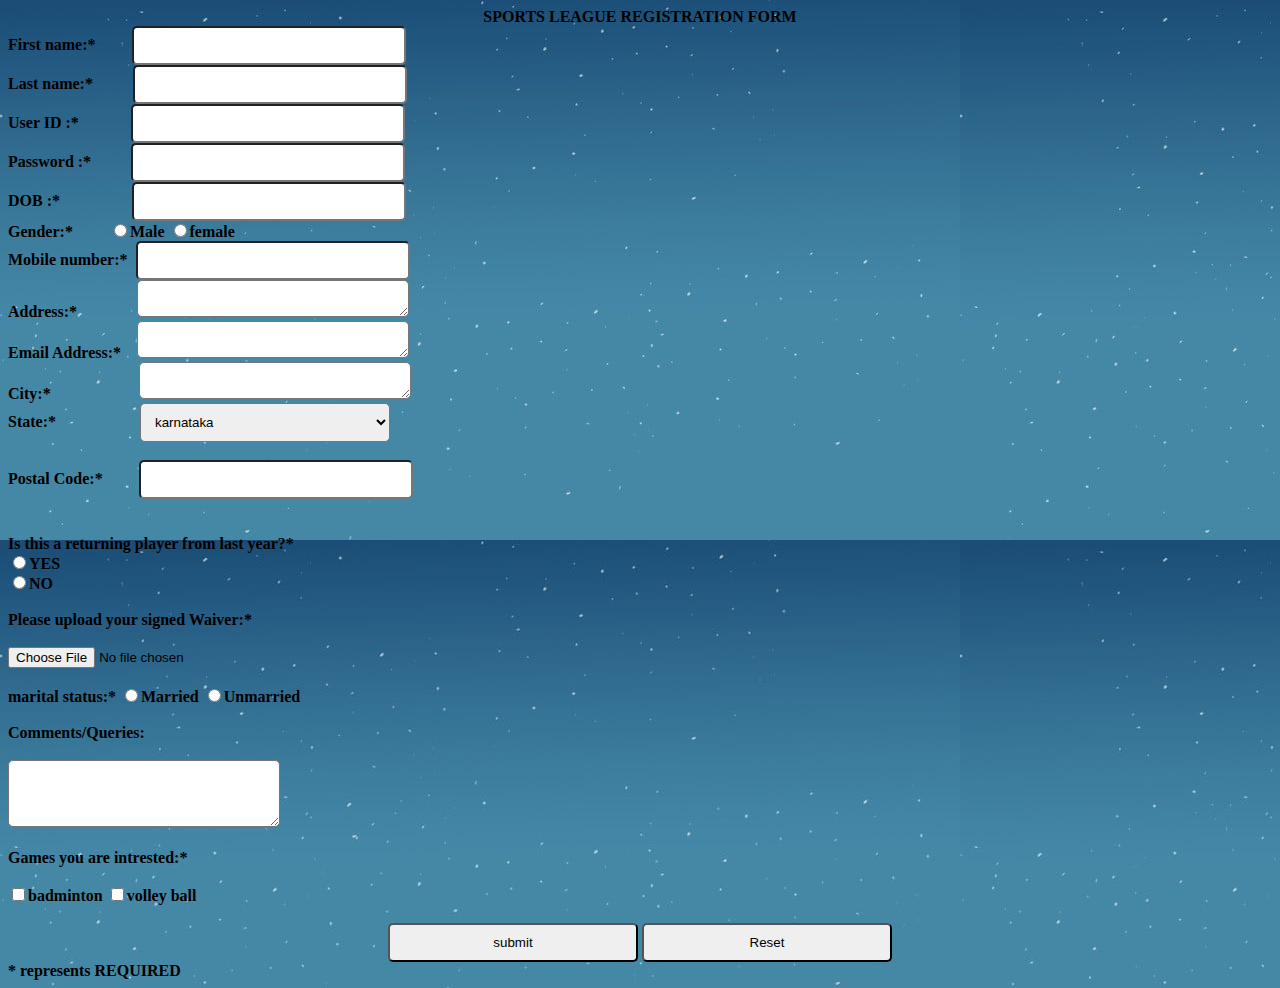
<file: form4.html>
<!DOCTYPE html>
<html>
<head>
<center>SPORTS LEAGUE REGISTRATION FORM </center>
<style>
form{
    

}
body{
background-color:skyblue;
font-style:30px;
font-weight:bold;
background-image:url('back3.jpg');

}


#n1{
width:250px;
padding:10px;
border-radius:5px;
outline:0px;
}
#n2{
width:250px;
padding:10px;
border-radius:5px;
outline:0px;
}
#n3{
width:250px;
padding:10px;
border-radius:5px;
outline:0px;
}
#n4{
width:250px;
padding:10px;
border-radius:5px;
outline:0px;
}
#n5{
width:250px;
padding:10px;
border-radius:5px;
outline:0px;
}
#n6{
width:250px;
padding:10px;
border-radius:5px;
outline:0px;
}#n7{
width:250px;
padding:10px;
border-radius:5px;
outline:0px;
}#n8{
width:250px;
padding:10px;
border-radius:5px;
outline:0px;
}
#n9{
width:250px;
padding:10px;
border-radius:5px;
outline:0px;
}
#n10{
width:250px;
padding:10px;
border-radius:5px;
outline:0px;
}
#n11{
width:250px;
padding:10px;
border-radius:5px;
outline:0px;
}
#n12{
width:250px;
padding:10px;
border-radius:5px;
outline:0px;
}
#n13{
width:250px;
padding:10px;
border-radius:5px;
outline:0px;
}




</style>
</head>
<body>
<form method="get" id="p" >
First name:*  &nbsp;&nbsp;&nbsp;&nbsp;&nbsp;&nbsp;&nbsp;  <input type = "text" name="first_name" required placeholders="enter first name" id="n1"/>
<br>
Last name:*   &nbsp;&nbsp;&nbsp;&nbsp;&nbsp;&nbsp;&nbsp;&nbsp;  <input type = "text" name="last_name" id="n2"/>
<br>
User ID :*    &nbsp;&nbsp;&nbsp;&nbsp;&nbsp;&nbsp;&nbsp;&nbsp;&nbsp;&nbsp;&nbsp; <input type = "text" name="user_id" id="n3"/>
<br>
Password :*  &nbsp;&nbsp;&nbsp;&nbsp;&nbsp;&nbsp;&nbsp;&nbsp;   <input type = "password" name="psw" pattern="(?=.\d)(?=.[A-Z]).{8,}"title="must contain atleast one
number and one uppercase and lower case letter and atleast 8 or more characters" required id="n11" p/>
<br>
DOB :*       &nbsp;&nbsp;&nbsp;&nbsp;&nbsp;&nbsp;&nbsp;&nbsp;&nbsp;&nbsp;&nbsp;&nbsp;&nbsp;&nbsp;&nbsp;&nbsp;  <input type = "text" name="dob" id="n4"/>
<br>
Gender:*     &nbsp;&nbsp;&nbsp;&nbsp;&nbsp;&nbsp;&nbsp;   <input type = "radio"name="sex"value="male">Male
                <input type = "radio"name="sex"value="female">female
<br>
Mobile number:* &nbsp;<input type = "Mobile number" name="Mobile_number" required placeholders="enter number" maxlength="10" id="n5"/>  

   
<br>
Address:*      &nbsp;&nbsp;&nbsp;&nbsp;&nbsp;&nbsp;&nbsp;&nbsp;&nbsp;&nbsp;&nbsp;&nbsp;&nbsp;  <textarea rows="1" cols="30" name="address" id="n6"></textarea>
<br>
Email Address:* &nbsp;&nbsp;&nbsp;<textarea rows="1" cols="30" name=" email_address" id="n7"></textarea>
<br>
City:*         &nbsp;&nbsp;&nbsp;&nbsp;&nbsp;&nbsp;&nbsp;&nbsp;&nbsp;&nbsp;&nbsp;&nbsp;&nbsp;&nbsp;&nbsp;&nbsp;&nbsp;&nbsp;&nbsp;&nbsp;    <textarea rows="1" cols="20" name="city" id="n7"></textarea>
<br>
State:*      &nbsp;&nbsp;&nbsp;&nbsp;&nbsp;&nbsp;&nbsp;&nbsp;&nbsp;&nbsp;&nbsp;&nbsp;&nbsp;&nbsp;&nbsp;&nbsp;&nbsp;&nbsp;&nbsp;      <select name="state" id="n8">
             <option value="1">karnataka</option>
             <option value="2">Arunachal Pradesh</option>
             <option value="3">Assam</option>
<option value="4">Bihar</option>
<option value="5">Chattisgarh</option>
<option value="6">Goa</option>
<option value="7">Haryana</option>
<option value="8">Himachal Pradesh</option>
<option value="9">Jammu and Kashmir</option>
<option value="10">Jharkhand</option>
<option value="11">ANDHRA pradesh</option>
<option value="12">Kerala</option>
<option value="13">Madhya Pradesh</option>
<option value="14">Maharashtra</option>
<option value="15">Manipur</option>
<option value="16">Meghalaya</option>
<option value="17">Mizoram</option>
<option value="18">Nagaland</option>
<option value="19">Odisha</option>
<option value="20">Punjab</option>
<option value="21">Rajasthan</option>
<option value="22">Sikkim</option>
<option value="23">Gujarat</option>
<option value="24">Tamil Nadu</option>
<option value="25">Telangana</option>
<option value="26">Tripura</option>
<option value="27">Uttar Pradesh</option>
<option value="28">Uttarakhand</option>
<option value="29">West Bengal</option>
<option value="30">Delhi</option>
<option value="31">Chandigarh</option>
<option value="32">Puducherry</option></select>
<br><br>
Postal Code:*   &nbsp;&nbsp;&nbsp;&nbsp;&nbsp;&nbsp;&nbsp <input type="postal code" name="code" maxlength="6" id="n9"/><br><br><br>
Is this a returning player from last year?*<br>
<input type="radio" name="selection"value="yes">YES<br>
<input type="radio" name="selection"value="no">NO<br><br>
Please upload your signed Waiver:*<br><br>
<input type="file" name="signature" accept="image/*"/><br><br>
marital status:* <input type="radio" name="status" value="married"/>Married
                 <input type="radio" name="status" value="unmarried"/>Unmarried
<br><br>
Comments/Queries: <br><br>
<textarea rows="3" cols="30" name="comments" id="n10" ></textarea><br><br>
Games you are intrested:*<br><br>
<input type="checkbox" name="badminton" value="on">badminton
<input type="checkbox" name="volley ball" value="on">volley ball


<br><br>
               <center> <input type="button" value="submit" id="n12" onclick="(return fun1());" >
<input type="reset" id="n13"/><br></center>
<script>

function fun1()
{
alert("hi");
var first_name=document.getElementById('n1').value;
var last_name=document.getElementById('n2').value;
var email_address=document.getElementById('n7').value;
var psw=document.getElementById('n11').value;
var code=document.getElementById('n9').value;
var Mobile_number=document.getElementById('n5').value;
var str=user_name.slice(0,1);

var str=email_address.slice(0,1);
if(first_name=="" || psw=="" || last_name=="" || email_address=="")
{
alert("please fill all the  fields");
return false;
}


else{
alert("hai");


}
}

</script>
* represents REQUIRED
</form>
</body>
</html>
</file>
<file: style.css>
body{
    background-image: url(1.jpg);
    background-size: cover;
    background-position: center;
}
.login-box{
    
    max-width: 500px;
    float: null;
    margin:10px;
}
.login-left{
    background: rgba(211, 211, 211, 0.5);
    padding: 20px;
}
.login-right{
    background: #fff;
    padding: 20px;
}
.form-control{
    background-color: transparent !important;
}
</file>
